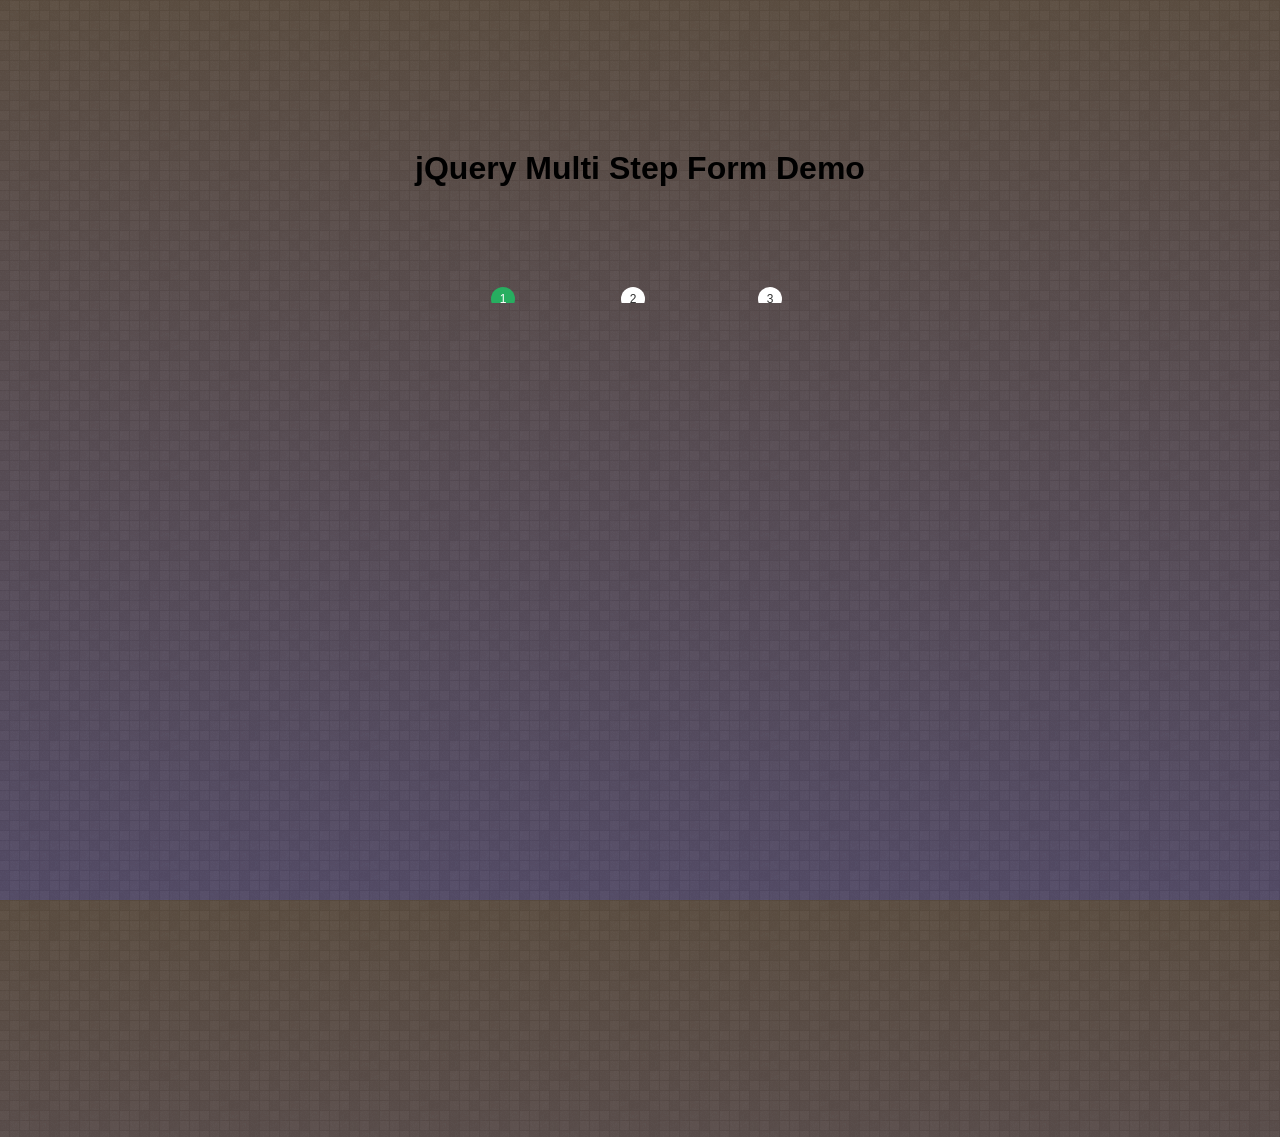
<file: public/assets/form-wizard/index.html>
<!DOCTYPE html>
<html>
<head>
<meta charset="utf-8">
<title>jQuery Multi Step Form Demo</title>
<style>
* {
margin: 0;
padding: 0;
}
html {
height: 100%;
background: url('bg.png');
background: linear-gradient(rgba(196, 102, 0, 0.2), rgba(155, 89, 182, 0.2)),  url(bg.png);
}
body {
font-family: arial, verdana;
}
</style>
<script src="http://ajax.googleapis.com/ajax/libs/jquery/1.11.0/jquery.min.js"></script>
<script src="http://thecodeplayer.com/uploads/js/jquery.easing.min.js" type="text/javascript"></script>
<script src="jquery-multi-step-form.js" type="text/javascript"></script>
<link href="jquery-multi-step-form.css" media="screen" rel="stylesheet" type="text/css"/>
</head>
<body>
<h1 style="margin:150px auto 50px auto" align="center">jQuery Multi Step Form Demo</h1>
<div id="multistepform-example-container">
<ul id="multistepform-progressbar">
<li class="active">Account Setup</li>
<li>Social Profiles</li>
<li>Personal Details</li>
</ul>
<div class="form">
<form action="">
<h2 class="fs-title">Create your account</h2>
<h3 class="fs-subtitle">This is step 1</h3>
<input type="text" name="email" placeholder="Email">
<input type="password" name="pass" placeholder="Password">
<input type="password" name="cpass" placeholder="Confirm Password">
<input type="button" name="next" class="next button" value="Next">
</form>
</div>
<div class="form">
<form action="">
<h2 class="fs-title">Social Profiles</h2>
<h3 class="fs-subtitle">Your presence on the social network</h3>
<input type="text" name="twitter" placeholder="Twitter">
<input type="text" name="facebook" placeholder="Facebook">
<input type="text" name="gplus" placeholder="Google Plus">
<input type="button" name="previous" class="previous button" value="Previous">
<input type="button" name="next" class="next button" value="Next">
</form>
</div>
<div class="form">
<form action="">
<h2 class="fs-title">Personal Details</h2>
<h3 class="fs-subtitle">We will never sell it</h3>
<input type="text" name="fname" placeholder="First Name">
<input type="text" name="lname" placeholder="Last Name">
<input type="text" name="phone" placeholder="Phone">
<textarea name="address" placeholder="Address"></textarea>
<input type="button" name="previous" class="previous button" value="Previous">
<input type="button" name="submit" class="next button" value="Finish">
</form>
</div>
</div>
<script>
$(document).ready(function(){
    $.multistepform({
        container:'multistepform-example-container',
        form_method:'GET',
    })
});
</script>

<script type="text/javascript">

  var _gaq = _gaq || [];
  _gaq.push(['_setAccount', 'UA-36251023-1']);
  _gaq.push(['_setDomainName', 'jqueryscript.net']);
  _gaq.push(['_trackPageview']);

  (function() {
    var ga = document.createElement('script'); ga.type = 'text/javascript'; ga.async = true;
    ga.src = ('https:' == document.location.protocol ? 'https://ssl' : 'http://www') + '.google-analytics.com/ga.js';
    var s = document.getElementsByTagName('script')[0]; s.parentNode.insertBefore(ga, s);
  })();

</script>
</body>
</html>
</file>
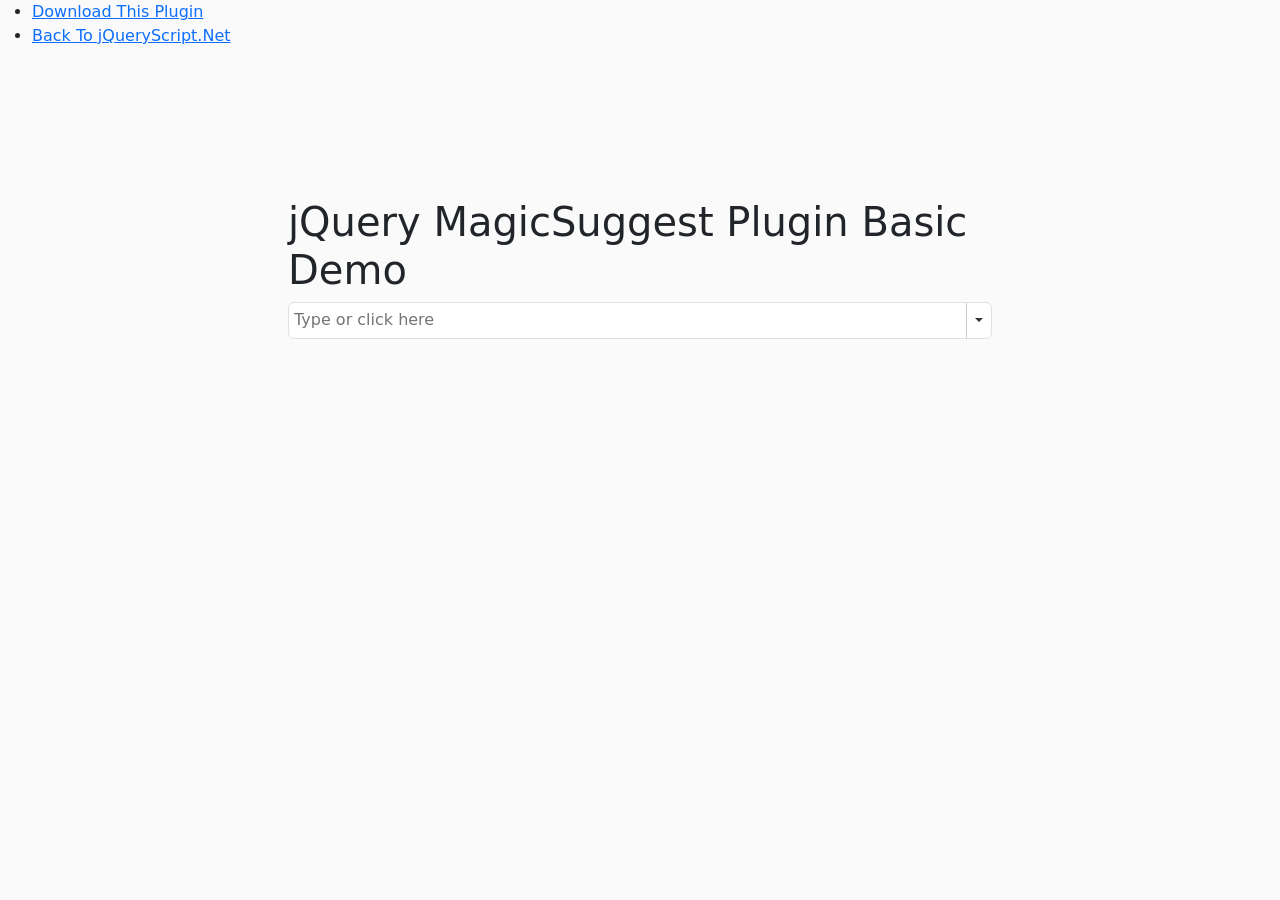
<file: public/assets/input-tags/index.html>
<!doctype html>
<html>
<head>
<meta charset="utf-8">
<meta http-equiv="X-UA-Compatible" content="IE=edge,chrome=1">
<meta name="viewport" content="width=device-width, initial-scale=1">
<title>jQuery MagicSuggest Plugin Basic Demo</title>
<link href="https://www.jqueryscript.net/css/jquerysctipttop.css" rel="stylesheet" type="text/css">
<link href="https://cdn.jsdelivr.net/npm/bootstrap@5.3.3/dist/css/bootstrap.min.css" rel="stylesheet" integrity="sha384-QWTKZyjpPEjISv5WaRU9OFeRpok6YctnYmDr5pNlyT2bRjXh0JMhjY6hW+ALEwIH" crossorigin="anonymous">
<link href="magicsuggest.css" rel="stylesheet" type="text/css">
<style>
body { background-color: #fafafa; }
.container { margin-top: 150px; max-width: 728px; }
</style>
</head>

<body>
  <div id="jquery-script-menu">
<div class="jquery-script-center">
<ul>
<li><a href="https://www.jqueryscript.net/form/Multi-Select-Plugin-jQuery-MagicSuggest.html">Download This Plugin</a></li>
<li><a href="https://www.jqueryscript.net/">Back To jQueryScript.Net</a></li>
</ul>
<div class="jquery-script-ads"><script type="text/javascript"><!--
google_ad_client = "ca-pub-2783044520727903";
/* jQuery_demo */
google_ad_slot = "2780937993";
google_ad_width = 728;
google_ad_height = 90;
//-->
</script>
<script type="text/javascript"
src="https://pagead2.googlesyndication.com/pagead/show_ads.js">
</script></div>
<div class="jquery-script-clear"></div>
</div>
</div>
<div class="container">
  <h1>jQuery MagicSuggest Plugin Basic Demo</h1>
<div id="ms1" class="form-control"></div>
</div>
<script src="https://code.jquery.com/jquery-3.7.0.min.js"></script>
<script src="magicsuggest.js"></script>
<script>
$(function() {
        var ms1 = $('#ms1').magicSuggest({
          data: ['New York','Los Angeles','Chicago','Houston','Philadelphia','Phoenix','San Antonio','San Diego','Dallas','San Jose','Jacksonville']
        });
      });
</script>
<script type="text/javascript">

  var _gaq = _gaq || [];
  _gaq.push(['_setAccount', 'UA-36251023-1']);
  _gaq.push(['_setDomainName', 'jqueryscript.net']);
  _gaq.push(['_trackPageview']);

  (function() {
    var ga = document.createElement('script'); ga.type = 'text/javascript'; ga.async = true;
    ga.src = ('https:' == document.location.protocol ? 'https://ssl' : 'http://www') + '.google-analytics.com/ga.js';
    var s = document.getElementsByTagName('script')[0]; s.parentNode.insertBefore(ga, s);
  })();

</script>
</body>
</html>
</file>
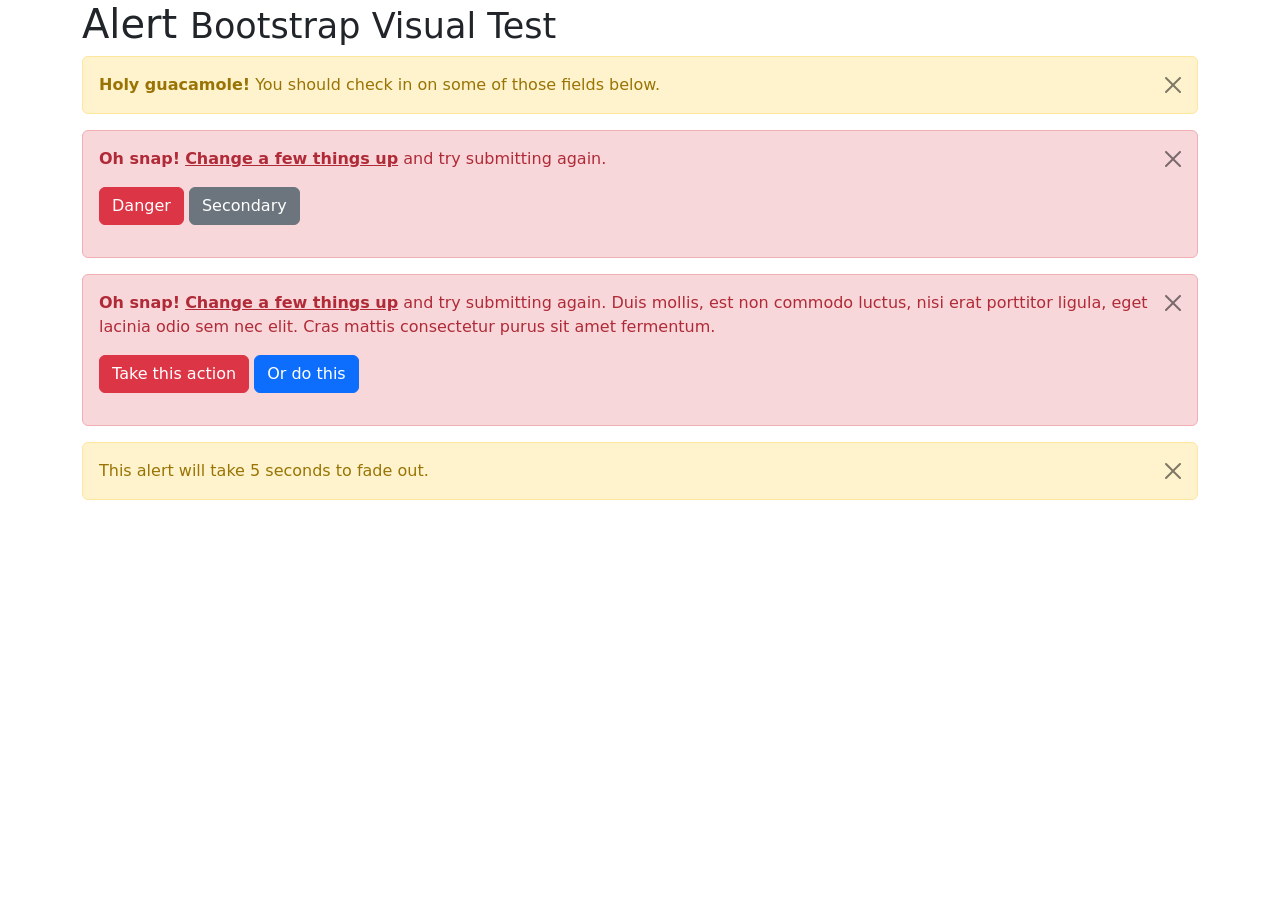
<file: public/assets/libs/bootstrap/js/tests/visual/alert.html>
<!doctype html>
<html lang="en">
  <head>
    <meta charset="utf-8">
    <meta name="viewport" content="width=device-width, initial-scale=1">
    <link href="../../../dist/css/bootstrap.min.css" rel="stylesheet">
    <title>Alert</title>
  </head>
  <body>
    <div class="container">
      <h1>Alert <small>Bootstrap Visual Test</small></h1>

      <div class="alert alert-warning alert-dismissible fade show" role="alert">
        <button type="button" class="btn-close" data-bs-dismiss="alert" aria-label="Close"></button>
        <strong>Holy guacamole!</strong> You should check in on some of those fields below.
      </div>

      <div class="alert alert-danger alert-dismissible fade show" role="alert">
        <button type="button" class="btn-close" data-bs-dismiss="alert" aria-label="Close"></button>
        <p>
          <strong>Oh snap!</strong> <a href="#" class="alert-link">Change a few things up</a> and try submitting again.
        </p>
        <p>
          <button type="button" class="btn btn-danger">Danger</button>
          <button type="button" class="btn btn-secondary">Secondary</button>
        </p>
      </div>

      <div class="alert alert-danger alert-dismissible fade show" role="alert">
        <button type="button" class="btn-close" data-bs-dismiss="alert" aria-label="Close"></button>
        <p>
          <strong>Oh snap!</strong> <a href="#" class="alert-link">Change a few things up</a> and try submitting again. Duis mollis, est non commodo luctus, nisi erat porttitor ligula, eget lacinia odio sem nec elit. Cras mattis consectetur purus sit amet fermentum.
        </p>
        <p>
          <button type="button" class="btn btn-danger">Take this action</button>
          <button type="button" class="btn btn-primary">Or do this</button>
        </p>
      </div>

      <div class="alert alert-warning alert-dismissible fade show" role="alert" style="transition-duration: 5s;">
        <button type="button" class="btn-close" data-bs-dismiss="alert" aria-label="Close"></button>
        This alert will take 5 seconds to fade out.
      </div>
    </div>

    <script src="../../../dist/js/bootstrap.bundle.js"></script>
  </body>
</html>
</file>
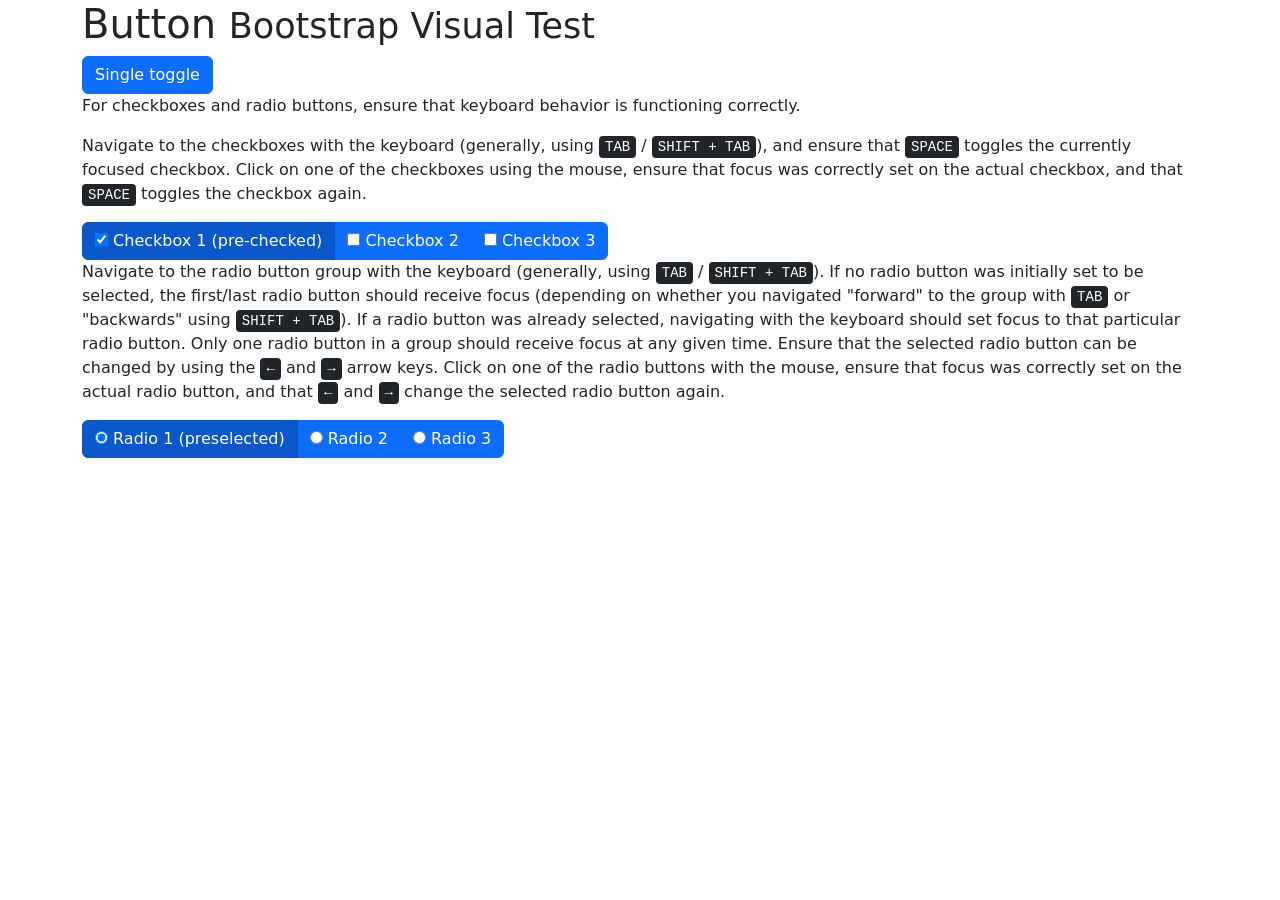
<file: public/assets/libs/bootstrap/js/tests/visual/button.html>
<!doctype html>
<html lang="en">
  <head>
    <meta charset="utf-8">
    <meta name="viewport" content="width=device-width, initial-scale=1">
    <link href="../../../dist/css/bootstrap.min.css" rel="stylesheet">
    <title>Button</title>
  </head>
  <body>
    <div class="container">
      <h1>Button <small>Bootstrap Visual Test</small></h1>

      <button type="button" class="btn btn-primary" data-bs-toggle="button" aria-pressed="false" autocomplete="off">
        Single toggle
      </button>

      <p>For checkboxes and radio buttons, ensure that keyboard behavior is functioning correctly.</p>
      <p>Navigate to the checkboxes with the keyboard (generally, using <kbd>TAB</kbd> / <kbd>SHIFT + TAB</kbd>), and ensure that <kbd>SPACE</kbd> toggles the currently focused checkbox. Click on one of the checkboxes using the mouse, ensure that focus was correctly set on the actual checkbox, and that <kbd>SPACE</kbd> toggles the checkbox again.</p>

      <div class="btn-group" data-bs-toggle="buttons">
        <label class="btn btn-primary active">
          <input type="checkbox" checked autocomplete="off"> Checkbox 1 (pre-checked)
        </label>
        <label class="btn btn-primary">
          <input type="checkbox" autocomplete="off"> Checkbox 2
        </label>
        <label class="btn btn-primary">
          <input type="checkbox" autocomplete="off"> Checkbox 3
        </label>
      </div>

      <p>Navigate to the radio button group with the keyboard (generally, using <kbd>TAB</kbd> / <kbd>SHIFT + TAB</kbd>). If no radio button was initially set to be selected, the first/last radio button should receive focus (depending on whether you navigated "forward" to the group with <kbd>TAB</kbd> or "backwards" using <kbd>SHIFT + TAB</kbd>). If a radio button was already selected, navigating with the keyboard should set focus to that particular radio button. Only one radio button in a group should receive focus at any given time.  Ensure that the selected radio button can be changed by using the <kbd>←</kbd> and <kbd>→</kbd> arrow keys. Click on one of the radio buttons with the mouse,  ensure that focus was correctly set on the actual radio button, and that <kbd>←</kbd> and <kbd>→</kbd> change the selected radio button again.</p>

      <div class="btn-group" data-bs-toggle="buttons">
        <label class="btn btn-primary active">
          <input type="radio" name="options" id="option1" autocomplete="off" checked> Radio 1 (preselected)
        </label>
        <label class="btn btn-primary">
          <input type="radio" name="options" id="option2" autocomplete="off"> Radio 2
        </label>
        <label class="btn btn-primary">
          <input type="radio" name="options" id="option3" autocomplete="off"> Radio 3
        </label>
      </div>
    </div>

    <script src="../../../dist/js/bootstrap.bundle.js"></script>
  </body>
</html>
</file>
<file: public/assets/input-tags/magicsuggest.css>
/**
 * Multiple Selection Component for Bootstrap
 *
 * Author:       Nicolas Bize
 * Maintainer:   Sergio F. Rodriguez
 * Created:      Feb 8th 2013
 * Last Updated: Feb 15th 2024
 * Version:      2.1.4
 * Licence:      MagicSuggest is licenced under MIT licence (http://opensource.org/licenses/MIT)
 */
.ms-ctn{
    position: relative;
    padding: 5px 12px;
    height: auto;
}
.ms-inv{
    border: 1px solid #CC0000;
}
.ms-ctn-readonly{
    cursor: pointer;
}
.ms-ctn-disabled{
    cursor: not-allowed;
    background-color: #eeeeee;
}
.ms-ctn-bootstrap-focus,
.ms-ctn-bootstrap-focus .ms-res-ctn{
    border-color: rgba(82, 168, 236, 0.8) !important;
    /* IE6-9 */
    -webkit-box-shadow: inset 0 1px 1px rgba(0, 0, 0, 0.075), 0 0 8px rgba(82, 168, 236, 0.6) !important;
    -moz-box-shadow: inset 0 1px 1px rgba(0, 0, 0, 0.075), 0 0 8px rgba(82, 168, 236, 0.6) !important;
    box-shadow: inset 0 1px 1px rgba(0, 0, 0, 0.075), 0 0 8px rgba(82, 168, 236, 0.6) !important;
    border-bottom-left-radius: 0;
    border-bottom-right-radius: 0;
}
.ms-ctn-focus{
    border-color: #66afe9;
    outline: 0;
    -webkit-box-shadow: inset 0 1px 1px rgba(0,0,0,.075), 0 0 8px rgba(102, 175, 233, .6);
            box-shadow: inset 0 1px 1px rgba(0,0,0,.075), 0 0 8px rgba(102, 175, 233, .6);
}
.ms-ctn input{
    border: 0;
    box-shadow: none;
    -webkit-transition: none;
    outline: none;
    display: block;
    padding: 0;
    line-height: 1.42857143;
    margin: 1px 0;
    width: 100%;
}
.ms-ctn .ms-sel-ctn input{
    float: left;
}
.ms-ctn-disabled input{
    cursor: not-allowed;
    background-color: #eeeeee;
}
.ms-ctn .ms-input-readonly{
    cursor: pointer;
}
.ms-ctn .ms-empty-text{
    color: #DDD;
}
.ms-ctn input:focus{
    border: 0;
    box-shadow: none;
    -webkit-transition: none;
    background: #FFF;
}
.ms-ctn input::-ms-clear {
    width: 0;
    height: 0;
}
.ms-ctn .ms-trigger{
    top: 0;
    width: 25px;
    height:100%;
    position:absolute;
    right:0;
    background: transparent;
    border-left: 1px solid #CCC;
    cursor: pointer;
}
.ms-ctn .ms-trigger .ms-trigger-ico {
    display: inline-block;
    width: 0;
    height: 0;
    vertical-align: top;
    border-top: 4px solid #333;
    border-right: 4px solid transparent;
    border-left: 4px solid transparent;
    content: "";
    margin-left: 8px;
    margin-top: 15px;
}
.ms-ctn .ms-trigger:hover{
    background-color: #e6e6e6;
}
.ms-ctn .ms-trigger:hover .ms-trigger-ico{
    background-position: 0 -4px;
}
.ms-ctn-disabled .ms-trigger{
    cursor: not-allowed;
    background-color: #eeeeee;
}
.ms-ctn-bootstrap-focus{
    border-bottom: 1px solid #CCC;
}
.ms-res-ctn{
    width: 100%;
    display: block;
    overflow-y: auto;
}
.ms-res-ctn .ms-res-group{
    line-height: 23px;
    text-align: left;
    padding: 2px 5px;
    font-weight: bold;
    border-bottom: 1px dotted #CCC;
    border-top: 1px solid #CCC;
    background: #f3edff;
    color: #333;
}
.ms-res-ctn .ms-res-item{
    line-height: 25px;
    text-align: left;
    padding: 2px 5px;
    color: #666;
    cursor: pointer;
}
.ms-res-ctn .ms-res-item-grouped{
    padding-left: 15px;
}
.ms-res-ctn .ms-res-odd{
    background: #FAFAFA;
}
.ms-res-ctn .ms-res-item-active{
    background-color: #F5F5F5;
}
.ms-res-ctn .ms-res-item-disabled{
    color: #CCC;
    cursor: default;
}
.ms-sel-ctn{
    overflow: auto;
    line-height: 18px;
    padding-right: 25px;
}
.ms-no-trigger .ms-sel-ctn{
    padding-right: 0;
}
/** Outer and global tags **/
.ms-sel-ctn .ms-sel-item{
    background: #F3F3F3;
    color: #999;
    float: left;
    font-size: 12px;
    padding: 3px 5px;
    border-radius: 3px;
    border: 1px solid #DDD;
    margin: 3px 0px 1px 0;
}
.ms-sel-ctn .ms-sel-invalid{
    border-color: rgb(248, 165, 165) !important;
    background: #FDF2F2 !important;
}
.ms-sel-ctn .ms-sel-item:hover{
    border: 1px solid #BBB;
}
/** For inner tags **/
.ms-ctn .ms-sel-item{
    background: #F3F3F3;
    color: #999;
    float: left;
    font-size: 12px;
    padding: 0 5px;
    border-radius: 3px;
    border: 1px solid #DDD;
    margin: 1px 5px 1px 0;
}
.ms-ctn .ms-sel-item:hover{
    border: 1px solid transparent;
}
.ms-ctn-focus .ms-sel-item:hover{
    border: 1px solid #BBB;
}
.ms-sel-ctn .ms-sel-text{
    background: #FFF;
    color: #666;
    padding-right: 0;
    margin-left: 0;
    font-size: 14px;
    font-weight: normal;
}
.ms-as-string .ms-sel-text{
    border-color: transparent;
}
.ms-res-ctn .ms-res-item em{
    font-style: normal;
    background: #565656;
    color: #FFF;
}
.ms-sel-ctn .ms-sel-text:hover{
    background: #FFF;
}
.ms-sel-ctn .ms-sel-item-active{
    border: 1px solid red;
    background: #757575;
}
.ms-stacked .ms-sel-item{
    float: inherit;
}
.ms-sel-ctn .ms-sel-item .ms-close-btn{
    width: 7px;
    cursor: pointer;
    height: 7px;
    float: right;
    margin: 6px 2px 0 10px;
    background-image: url([data-uri]);
    background-position: 0 -7px;
}
.ms-sel-ctn .ms-sel-item .ms-close-btn:hover{
    background-position: 0 0;
}
.ms-stacked .ms-sel-item .ms-close-btn {
    margin-left: 0px;
}
.ms-helper{
    color: #AAA;
    font-size: 10px;
    position: absolute;
    top: -17px;
    right: 0;
}
.ms-ctn.input-lg .ms-trigger .ms-trigger-ico {
    margin-top: 17px
}
.ms-ctn.input-sm .ms-trigger .ms-trigger-ico {
    margin-top: 13px
}
.ms-ctn.input-lg .ms-sel-ctn .ms-sel-item {
    padding-top: 2px;
    padding-bottom: 3px;
}
.ms-ctn.input-sm .ms-sel-ctn {
    line-height: 15px;
}
.ms-ctn.input-sm .ms-sel-ctn .ms-sel-item {
    padding-top: 1px;
    padding-bottom: 1px;
    margin-top:0;
    margin-bottom: 0;
}
.ms-ctn.input-sm .ms-sel-ctn .ms-sel-item .ms-close-btn {
    margin-top: 4px;
}
.ms-ctn .ms-sel-ctn {
    margin-left: -7px;
}
.ms-ctn .ms-trigger:hover {
    width:24px;
    right: 1px;
    border-radius: 0 3px 3px 0;
}
</file>
